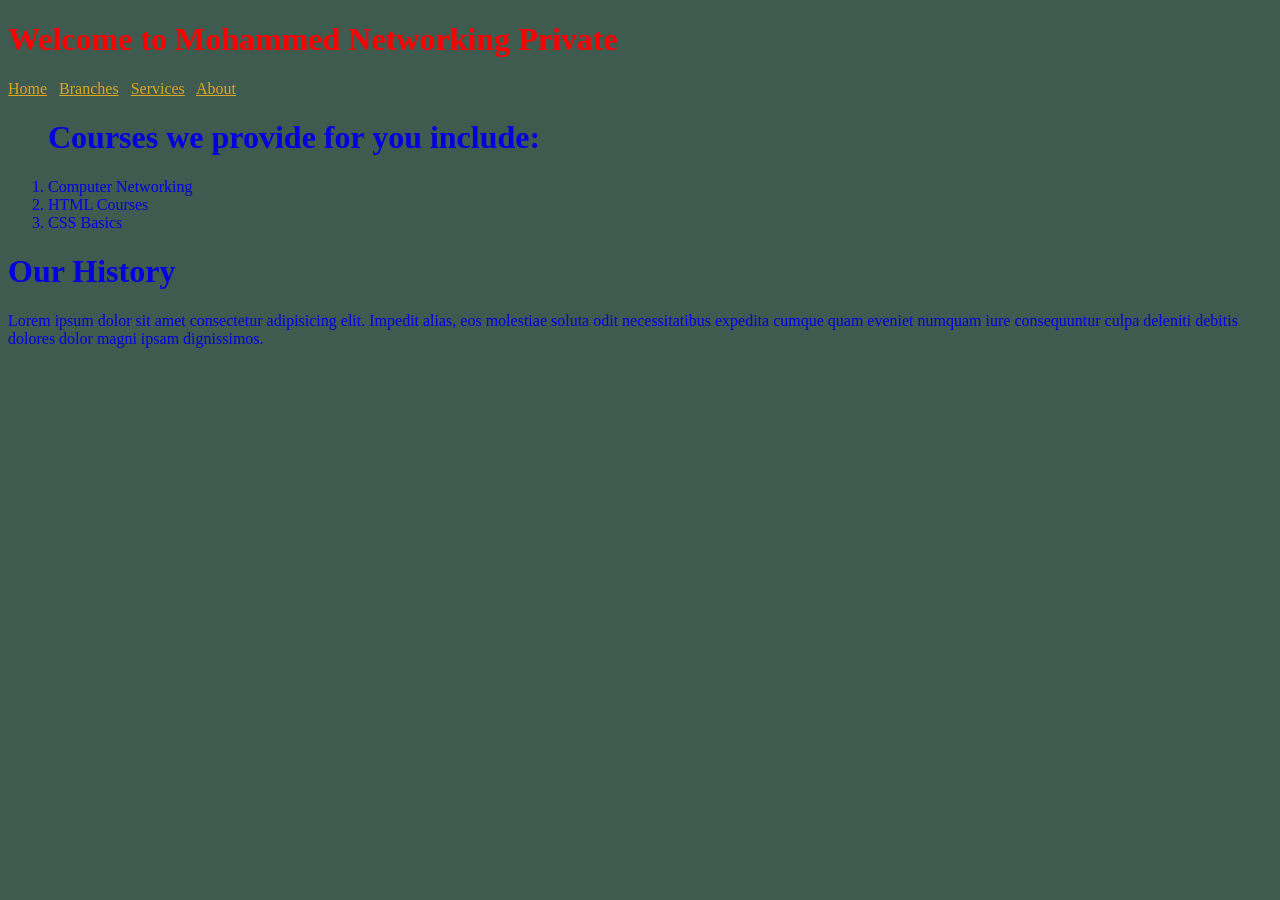
<file: index.html>
<!DOCTYPE html>
<html lang="en" style="background-color: rgb(63, 90, 79);color: rgb(4, 0, 224);">
<head>
    <meta charset="UTF-8">
    <meta name="viewport" content="width=device-width, initial-scale=1.0">
    <title>Home</title>
</head>
<body>
    <header><h1 style="color:red;
    font-family: 'Times New Roman', Times, serif;
    ">Welcome to Mohammed Networking Private</h1></header>
    <nav>
<a style="color: goldenrod;" href="index.html">Home</a>&nbsp;&nbsp;
<a style="color: goldenrod;" href="branches.html">Branches</a>&nbsp;&nbsp;
<a style="color: goldenrod;" href="services.html">Services</a>&nbsp;&nbsp;
<a style="color: goldenrod;" href="about.html">About</a>&nbsp;&nbsp;
    </nav>
    <ol>
        <h1>Courses we provide for you include:</h1>
        <li>Computer Networking</li>
        <li>HTML Courses</li>
        <li>CSS Basics</li>
    </ol>
    <h1>Our History</h1>
    <p>Lorem ipsum dolor sit amet consectetur adipisicing elit. 
        Impedit alias, eos molestiae soluta odit necessitatibus 
        expedita cumque quam eveniet numquam iure consequuntur culpa 
        deleniti debitis dolores dolor magni ipsam dignissimos.</p>
</body>
</html>
</file>
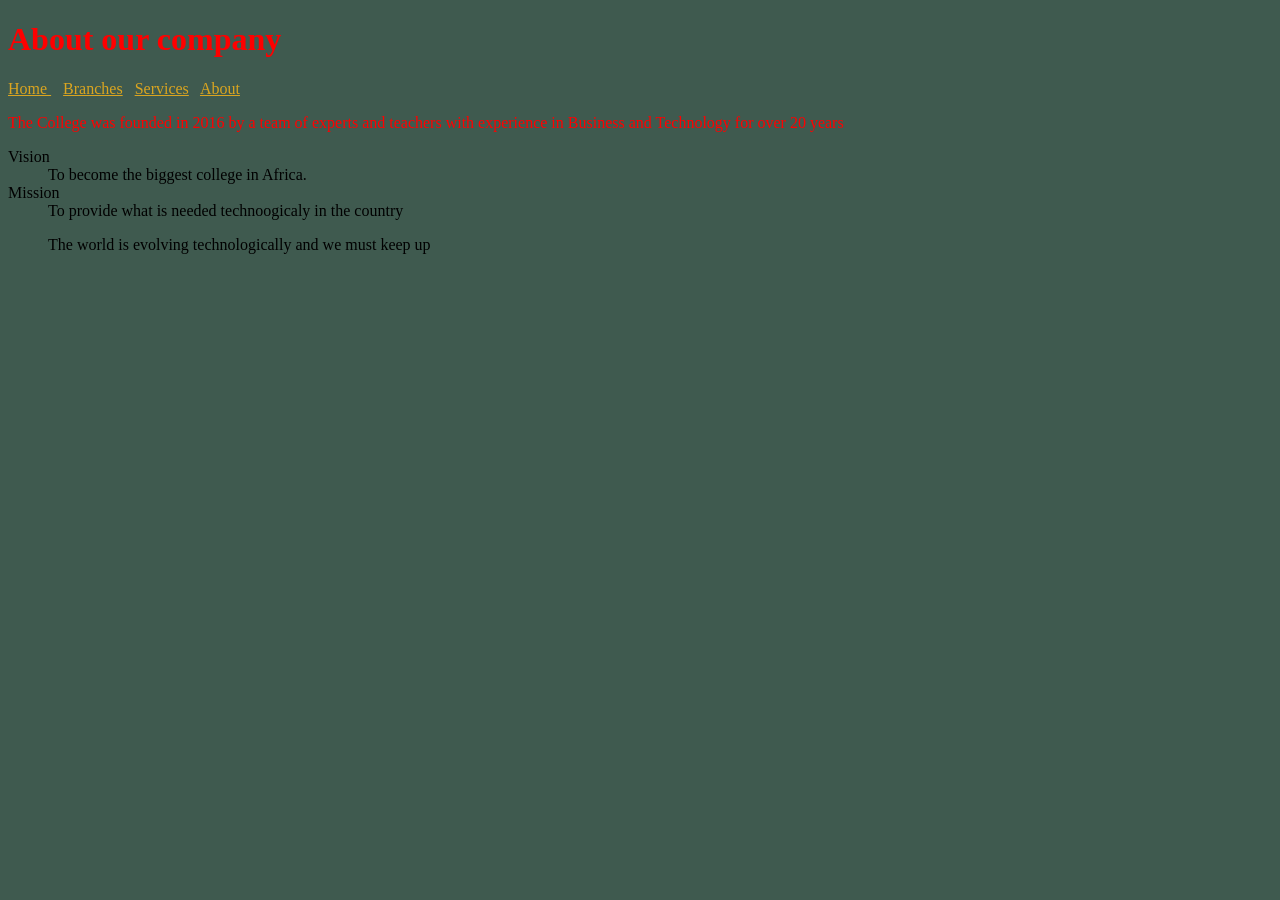
<file: about.html>
<!DOCTYPE html>
<html lang="en">
<head>
    <meta charset="UTF-8">
    <meta name="viewport" content="width=device-width, initial-scale=1.0">
    <title>About Ust</title>
    <link rel="stylesheet" href="style.css"/>
</head>
<nav>
    <a href=""></a>
</nav>
<body>
<h1>About our company</h1>
<main>
    <nav>
        <a href="index.html">Home </a>&nbsp;&nbsp;
        <a href="branches.html">Branches</a>&nbsp;&nbsp;
        <a href="services.html">Services</a>&nbsp;&nbsp;
        <a href="about.html">About</a>&nbsp;&nbsp;
    </nav>
    <p>The College was founded in 2016 by a team of experts and teachers with experience in Business and Technology for over 20 years</p>
    <dl>
        <dt>Vision</dt>
        <dd>To become the biggest college in Africa.</dd>
        <dt>Mission</dt>
        <dd>To provide what is needed technoogicaly in the country</dd>
    </dl>
    <blockquote>The world is evolving technologically and we must keep up</blockquote>
</main>
    
</body>
</html>
</file>
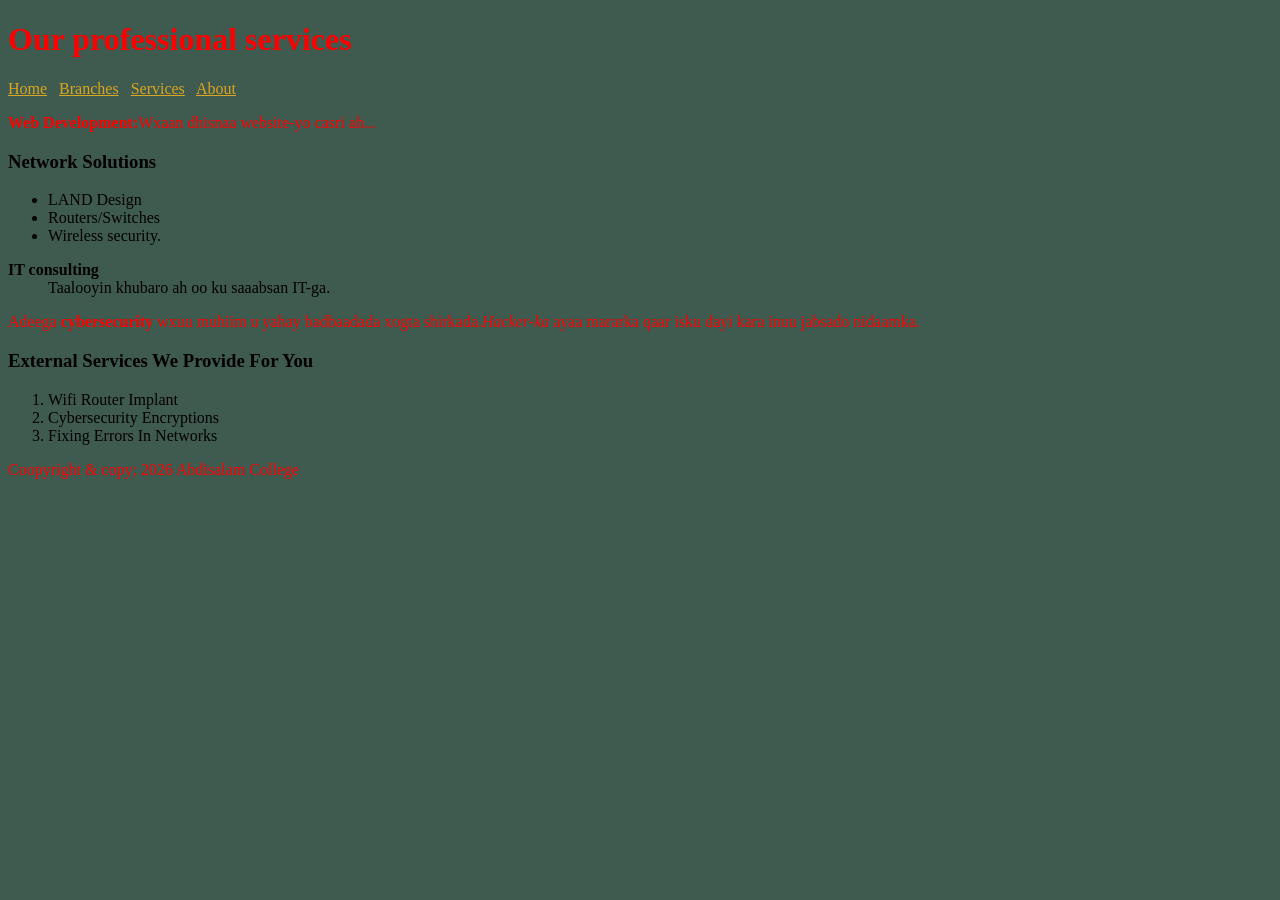
<file: services.html>
<!DOCTYPE html>
<html lang="en">
<head>
    <meta charset="UTF-8">
    <meta name="viewport" content="width=device-width, initial-scale=1.0">
    <title>our services</title>
    <link rel="stylesheet" href="style.css"/>
</head>
<body>
 <header>
 <h1>Our professional services</h1>   
 </header>
    <nav>
<a href="index.html">Home</a>&nbsp;&nbsp;
<a href="branches.html">Branches</a>&nbsp;&nbsp;
<a href="services.html">Services</a>&nbsp;&nbsp;
<a href="about.html">About</a>&nbsp;&nbsp;
    </nav>
 <main>
<p><strong>Web Development:</strong>Wxaan dhisnaa website-yo casri ah...</p>

<h3>Network Solutions</h3>
<ul>
<li>LAND Design</li>
<li>Routers/Switches</li>
<li>Wireless security.</li>    
</ul>
<dl>
<dt><b>IT consulting</b></dt>
<dd>Taalooyin khubaro ah oo ku saaabsan IT-ga.</dd>    
</dl>
<p>Adeega <strong>cybersecurity</strong> wxuu muhiim u yahay badbaadada xogta shirkada.<em>Hacker-ka</em> ayaa mararka qaar isku dayi kara inuu jabsado nidaamka.</p>
 
<h3>External Services We Provide For You</h3>

<ol>
<li>Wifi Router Implant</li>
<li>Cybersecurity Encryptions</li>
<li>Fixing Errors In Networks</li>
</ol>

 </main>
 <footer>
<p>Coopyright & copy; 2026 Abdisalam College</p>    
 </footer>
</body>
</html>
</file>
<file: style.css>
body{background-color: rgb(63, 90, 79);}
    h1{color: red;
    }
    footer{color: goldenrod;
    }
    p{color: red;}
    a{color: goldenrod;}
</file>
